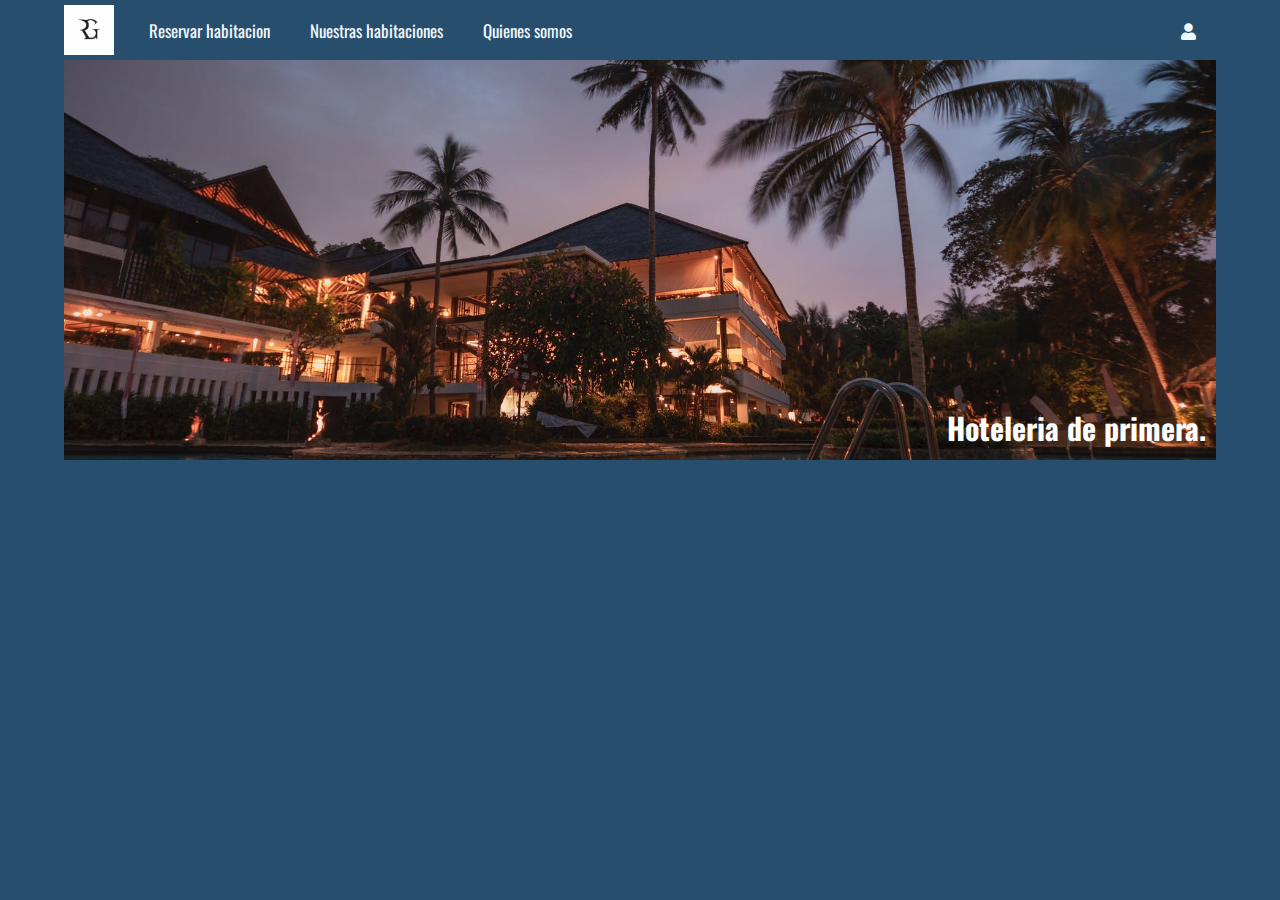
<file: src/main/resources/templates/Users/bienvenido.html>
<!DOCTYPE html>
<html lang="en" xmlns:th="http://www.thymeleaf.org">
<head>
    <meta charset="UTF-8">
    <meta name="viewport" content="width=device-width, initial-scale=1.0">
    <title>Bienvenido a HotelPOO</title>

    <!--FOMT AWESOME-->
    <link rel="stylesheet" href="https://cdnjs.cloudflare.com/ajax/libs/font-awesome/5.15.1/css/all.min.css">
    <!--FONT OSWALD-->
    <style>
        @import url('https://fonts.googleapis.com/css2?family=Oswald:wght@200;300;400&display=swap');
    </style>

    <!--CUSTOM CSS-->
    <link rel="stylesheet" href="style.css">

</head>

<body>

    <div class="container">
        <nav class="nav-main">
            <img src="img/logo.jpg" alt="logo-hotel" class="nav-brand">
            <ul class="nav-menu">

                <li>
                    <a href="#">
                        Reservar habitacion
                    </a>
                </li>

                <li>
                    <a href="#">
                        Nuestras habitaciones
                    </a>
                </li>

                <li>
                    <a href="#">
                        Quienes somos
                    </a>
                </li>

            </ul>

            <ul class="nav-menu-right">
                <li>
                    <a href="#">
                        <i class="fas fa-user">

                        </i>
                    </a>
                </li>

            </ul>

        </nav>

        <header class="showcase">
            <h2 HOTEL RG>
                <p>
                    Hoteleria de primera.
                </p>
            </h2>
        </header>

    </div>

</body>

</html>
</file>
<file: src/main/resources/templates/Users/style.css>
*{
    box-sizing: border-box;
    margin: 0;
    padding: 0;
}

body{
    background: #274E6C;
    color: white;
    background-color: #274E6C;
    font-size: 20px;
    font-family: 'Oswald', sans-serif;
}

a{
    color: aliceblue;
    text-decoration: none;
}

ul{
    list-style: none;
}

.container{
    width: 90%;
    margin: auto;
}

.nav-main{
    font-size: 17px;
    display: flex;
    justify-content: space-between;
    align-items: center;
    height: 60px;
    padding: 20px 0;
}

.nav-brand{
    width: 50px;
}

.nav-main ul{
    display: flex;
}

.nav-main ul li{
    padding: 20px;
}

.nav-main ul li a:hover{
    border-bottom: 2px solid whitesmoke;
}

.nav-main ul.nav-menu{
    flex: 1;
    margin-left: 15px;
}

.nav-regis{

}


.hr{
    opacity: .0;
    margin: 10px 0;
}

.showcase{
    width: 100%;
    height: 400px;
    background: url("img/principal.jpeg") no-repeat center center/cover;
    padding-bottom: 10px;
    margin-bottom: 10px;
    display: flex;
    flex-direction: column;
    align-items: end;
    justify-content: flex-end;
    padding: 10px;
}

.showcase h2,
.showcase p{
    margin-bottom: 0.1px;
}
</file>
